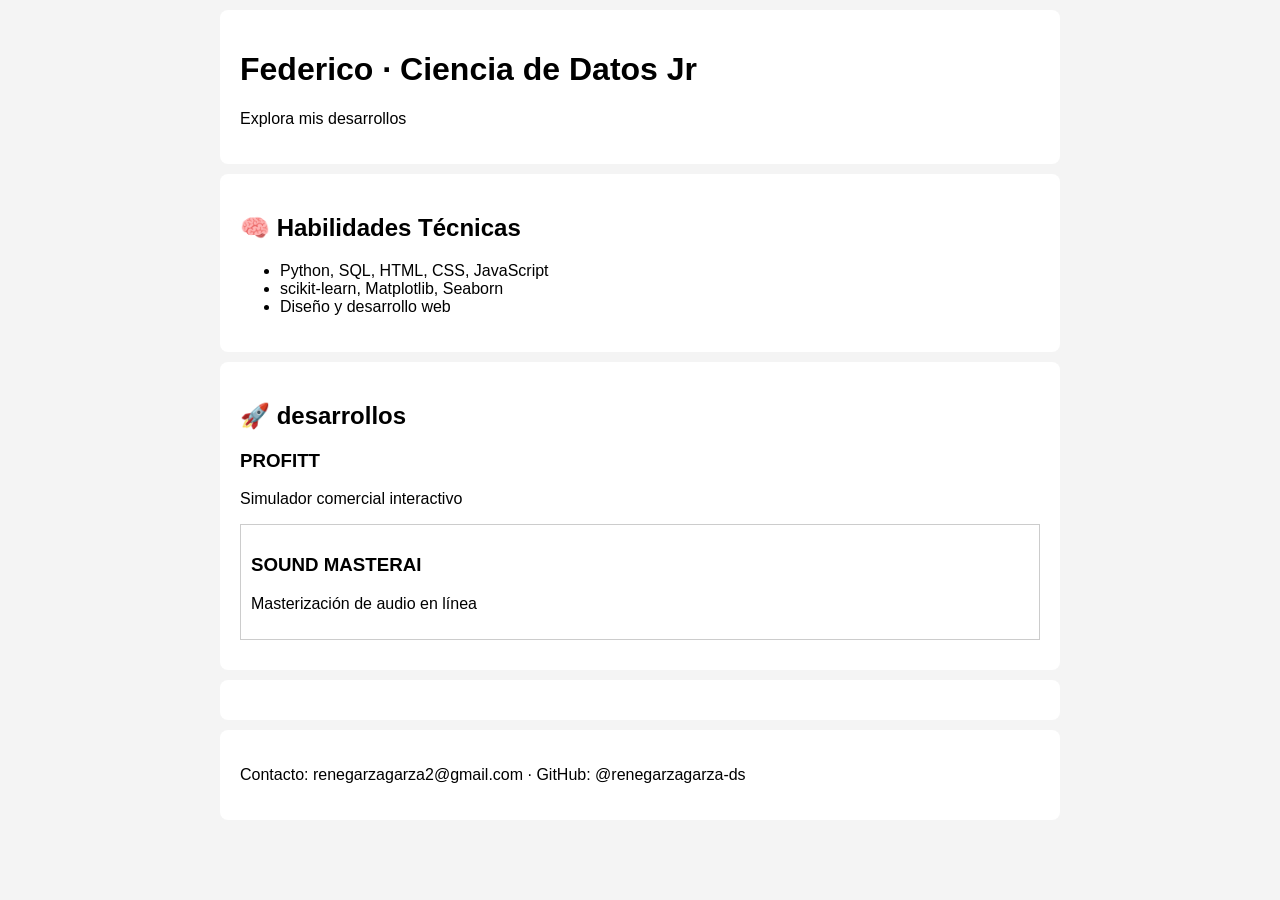
<file: index.html>
<!DOCTYPE html>
<html lang="es">
<head>
  <meta charset="UTF-8" />
  <meta name="viewport" content="width=device-width, initial-scale=1.0" />
  <title>Portafolio de Federico</title>
  <link rel="stylesheet" href="style.css" />
</head>
<body>
  <header>
    <h1>Federico · Ciencia de Datos Jr</h1>
    <p>Explora mis desarrollos</p>
  </header>

  <section id="conocimientos">
    <h2>🧠 Habilidades Técnicas</h2>
    <ul>
      <li>Python, SQL, HTML, CSS, JavaScript</li>
      <li>scikit-learn, Matplotlib, Seaborn</li>
      <li>Diseño y desarrollo web</li>
    </ul>
  </section>

  <section id="desarrollos">
    <h2>🚀 desarrollos</h2>
    <div class="desarrollo" onclick="mostrarDetalles('profitt')">
      <h3>PROFITT</h3>
      <p>Simulador comercial interactivo</p>
    </div>
    <div class="proyecto" onclick="mostrarDetalles('soundmaster')">
      <h3>SOUND MASTERAI</h3>
      <p>Masterización de audio en línea</p>
    </div>
    <!-- Repite para cada app -->
  </section>

  <section id="detalles">
    <!-- Aquí se mostrarán los detalles dinámicos con JS -->
  </section>

  <footer>
    <p>Contacto: renegarzagarza2@gmail.com · GitHub: @renegarzagarza-ds</p>
  </footer>

  <script src="script.js"></script>
</body>
</html>
</file>
<file: style.css>
body {
  font-family: 'Segoe UI', sans-serif;
  background: #f4f4f4;
  margin: 0;
  padding: 0;
}
header, section, footer {
  padding: 20px;
  margin: 10px auto;
  max-width: 800px;
  background: white;
  border-radius: 8px;
}
.proyecto {
  cursor: pointer;
  padding: 10px;
  border: 1px solid #ccc;
  margin-bottom: 10px;
  transition: background 0.3s;
}
.proyecto:hover {
  background: #e0f7fa;
}
</file>
